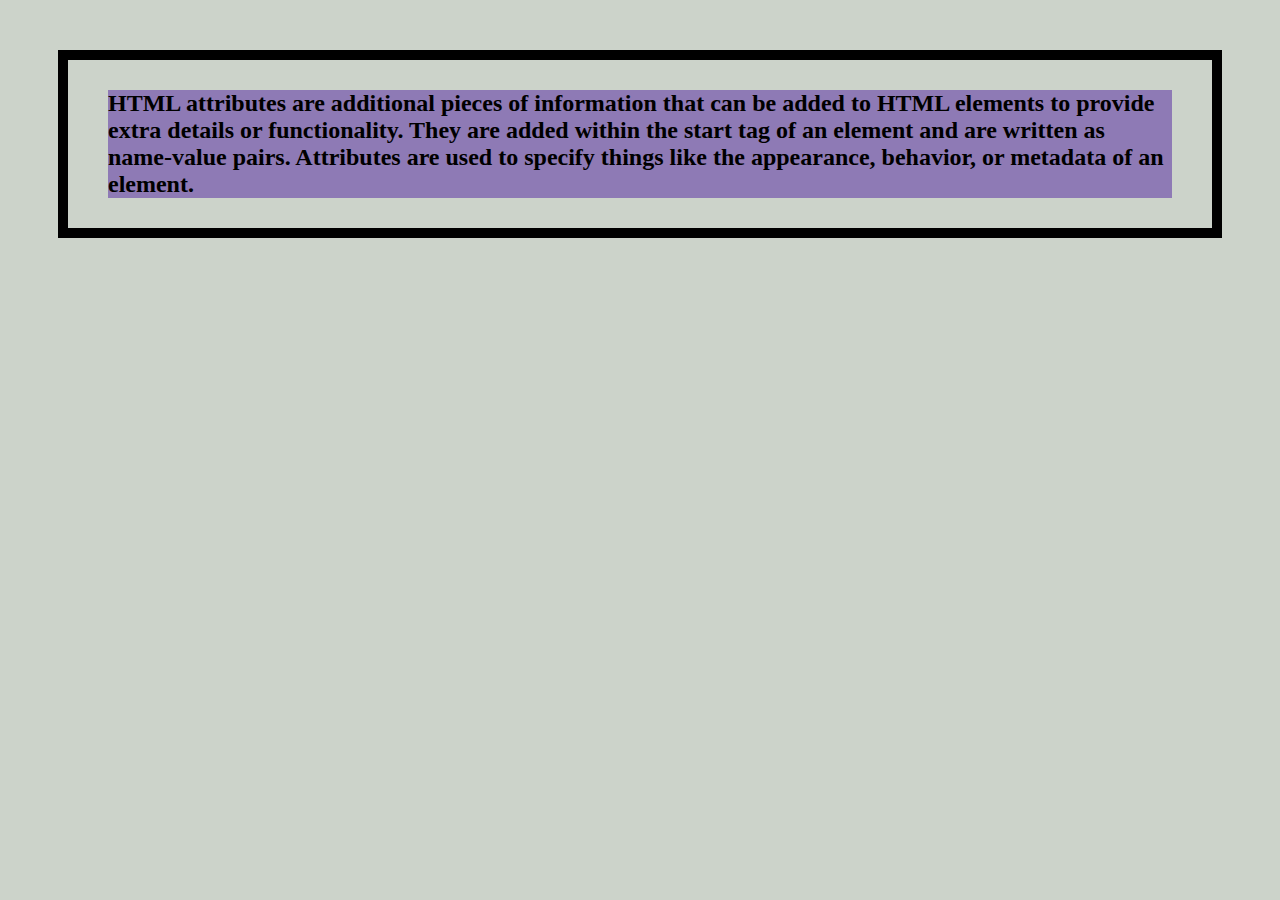
<file: Box model/index.html>
<!DOCTYPE html>
<html lang="en">
  <head>
    <meta charset="UTF-8" />
    <meta name="viewport" content="width=device-width, initial-scale=1.0" />
    <link href="style.css" rel="stylesheet" />
    <title>Document</title>
  </head>
  <body>
    <div>
      <h2>
        HTML attributes are additional pieces of information that can be added
        to HTML elements to provide extra details or functionality. They are
        added within the start tag of an element and are written as name-value
        pairs. Attributes are used to specify things like the appearance,
        behavior, or metadata of an element.
      </h2>
    </div>
  </body>
</html>
</file>
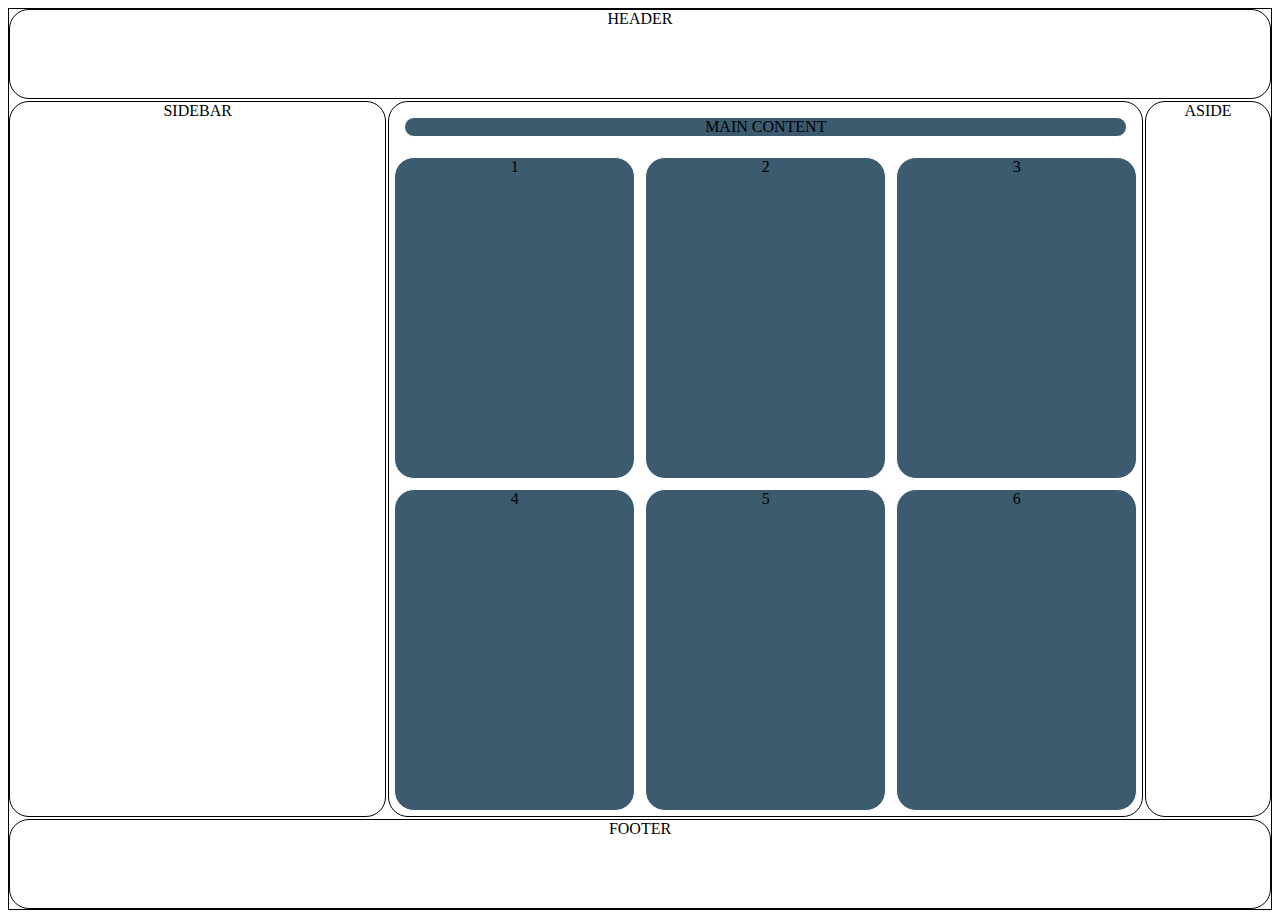
<file: GRID/index.html>
<!DOCTYPE html>
<html lang="en">
  <head>
    <meta charset="UTF-8" />
    <meta name="viewport" content="width=device-width, initial-scale=1.0" />
    <title>Grid Layout</title>
    <link href="style.css" rel="stylesheet" />
  </head>
  <body>
    <!-- The screen sized container which consists on the header, sidebar, main, aside and footer. -->
    <div class="grid-container">
      <!-- header -->
      <div class="header">HEADER</div>
      <!-- sidebar on the left -->
      <div class="sidebar">SIDEBAR</div>

      <!-- the main div with contains the 6 small divs -->
      <div class="main">
        <!-- the topic div which has the word main context in it. -->
        <div class="topic">MAIN CONTENT</div>

        <!-- 6 boxes inside the main div. -->
        <div class="box-1">1</div>
        <div class="box-2">2</div>
        <div class="box-3">3</div>
        <div class="box-4">4</div>
        <div class="box-5">5</div>
        <div class="box-6">6</div>
      </div>

      <!-- the aside div on the right -->
      <div class="aside">ASIDE</div>

      <!-- footer -->
      <div class="footer">FOOTER</div>
    </div>
  </body>
</html>
</file>
<file: Box model/style.css>
body {
  background-color: #ccd3ca;
}

div {
  border: 10px solid black;
  padding: 30px 40px;
  margin: 50px;
}

h2 {
  background-color: #8e7ab5;
  margin: 0;
}
</file>
<file: GRID/style.css>
/* the main container which contains all the other contents inside it.
it is using the grid-template-areas grid layout.
*/
.grid-container {
  margin: 0;
  height: 100vh;
  display: grid;
  border: 1px solid black;
  grid-template-areas:
    "header header header"
    "sidebar main aside"
    "footer footer footer";
  grid-template-rows: 1fr 8fr 1fr;
  grid-template-columns: 3fr 6fr 1fr;
  /* background-color: black; */
  gap: 2px;
  text-align: center;
}
/* these are the properties given to all the main divs visible on the page */
.grid-container > * {
  border: 1px solid black;
  border-radius: 20px;
}
/* css properties given to teh header */
.header {
  grid-area: header;
}

/* css properties given to the sidebar */
.sidebar {
  grid-area: sidebar;
  /* when the page is opened in a mobile, the sidebar dissappears */
  @media screen and (width<=640px) {
    display: none;
  }
}

/* the main div which contains teh 6 small divs  */
.main {
  grid-area: main;
  display: grid;
  grid-template-rows: auto 1fr 1fr;
  grid-template-columns: repeat(3, 1fr);
  /* when the page is openend in a mobile there will be 7 rows and 1 column. */
  @media screen and (width<=640px) {
    width: 100vw;
    grid-template-rows: auto 1fr 1fr 1fr 1fr 1fr 1fr;
    grid-template-columns: 1fr;
  }

  /* when the page is openend in a tablet there will be 4 rows and 2 column. */
  @media screen and (641px<= width <=1024px) {
    grid-template-rows: auto 1fr 1fr 1fr;
    grid-template-columns: 1fr 1fr;
  }
}

/* aside */
.aside {
  grid-area: aside;
  /* when the page is opened in a mobile, the aside dissappears */
  @media screen and (width<=640px) {
    display: none;
  }
}

/* footer */
.footer {
  grid-area: footer;
}

/* these are the css properties given to the child items of the main parent div */
.main > * {
  background-color: #3c5b6f;
  border: 1px solid white;
  border-radius: 20px;
  margin: 2%;
}

/* Since a different div is given to the word "main content", its css also changes according to the screen size. */
.topic {
  grid-column-start: 1;
  grid-column-end: 4;
  @media screen and (width<=640px) {
    grid-column-start: 1;
    grid-column-end: 2;
  }
  @media screen and (641px<= width <=1024px) {
    grid-column-start: 1;
    grid-column-end: 3;
  }
}
</file>
